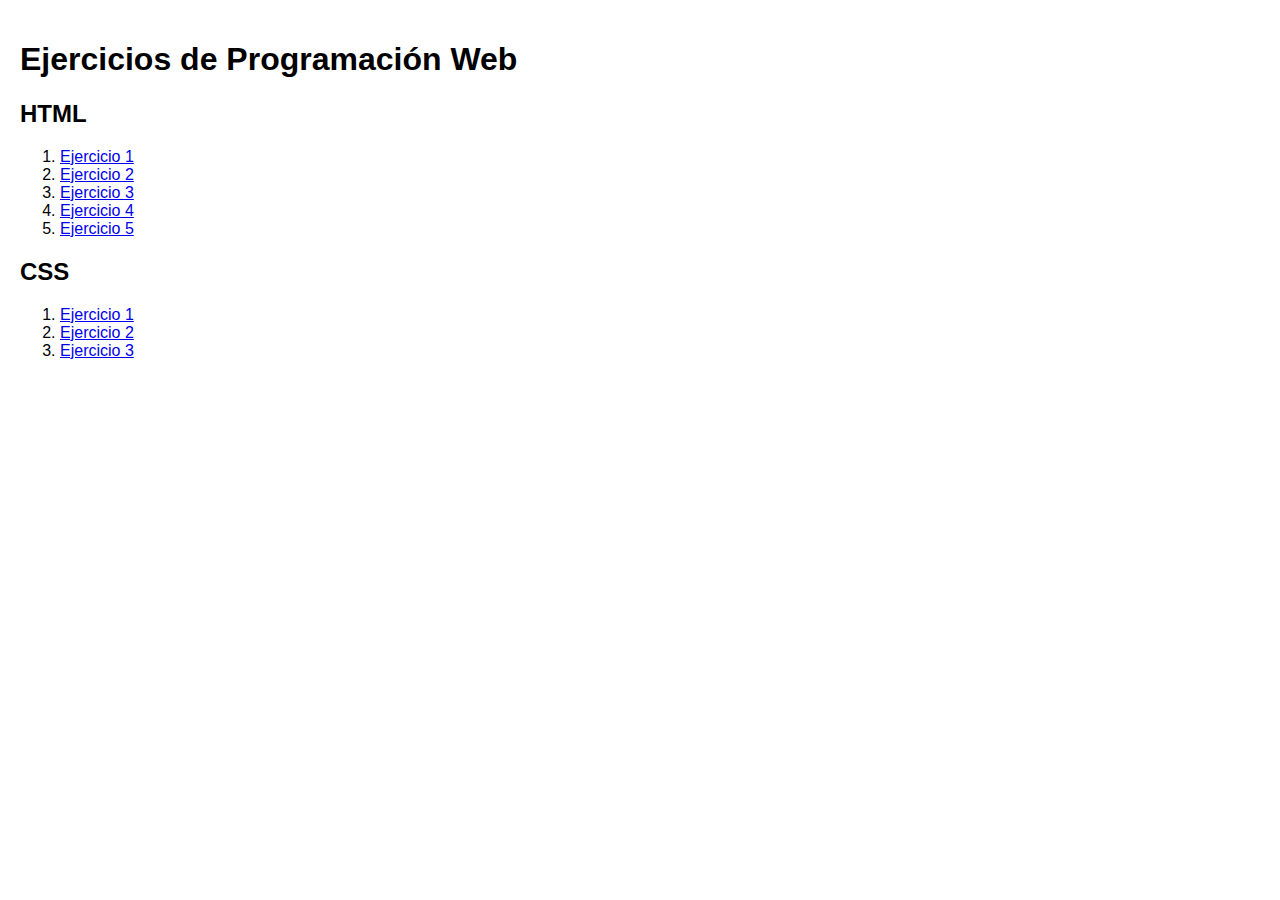
<file: index.html>
<!DOCTYPE html>
<html lang="en">

<head>
    <meta charset="UTF-8">
    <meta name="viewport" content="width=device-width, initial-scale=1.0">
    <title>Home</title>
    <style>
        body {
            font-family: Arial, sans-serif;
            margin: 0;
            padding: 20px;
        }
    </style>
</head>

<body>
    <h1>Ejercicios de Programación Web</h1>

    <h2>HTML</h2>
    <ol>
        <li><a href="/HTML/ej01/index.html">Ejercicio 1</a></li>
        <li><a href="/HTML/ej02/index.html">Ejercicio 2</a></li>
        <li><a href="/HTML/ej03/index.html">Ejercicio 3</a></li>
        <li><a href="/HTML/ej04/index.html">Ejercicio 4</a></li>
        <li><a href="/HTML/ej05/index.html">Ejercicio 5</a></li>
    </ol>

    <h2>CSS</h2>
    <ol>
        <li><a href="/CSS/ej01/index.html">Ejercicio 1</a></li>
        <li><a href="/CSS/ej02/index.html">Ejercicio 2</a></li>
        <li><a href="/CSS/ej03/index.html">Ejercicio 3</a></li>
    </ol>
</body>

</html>
</file>
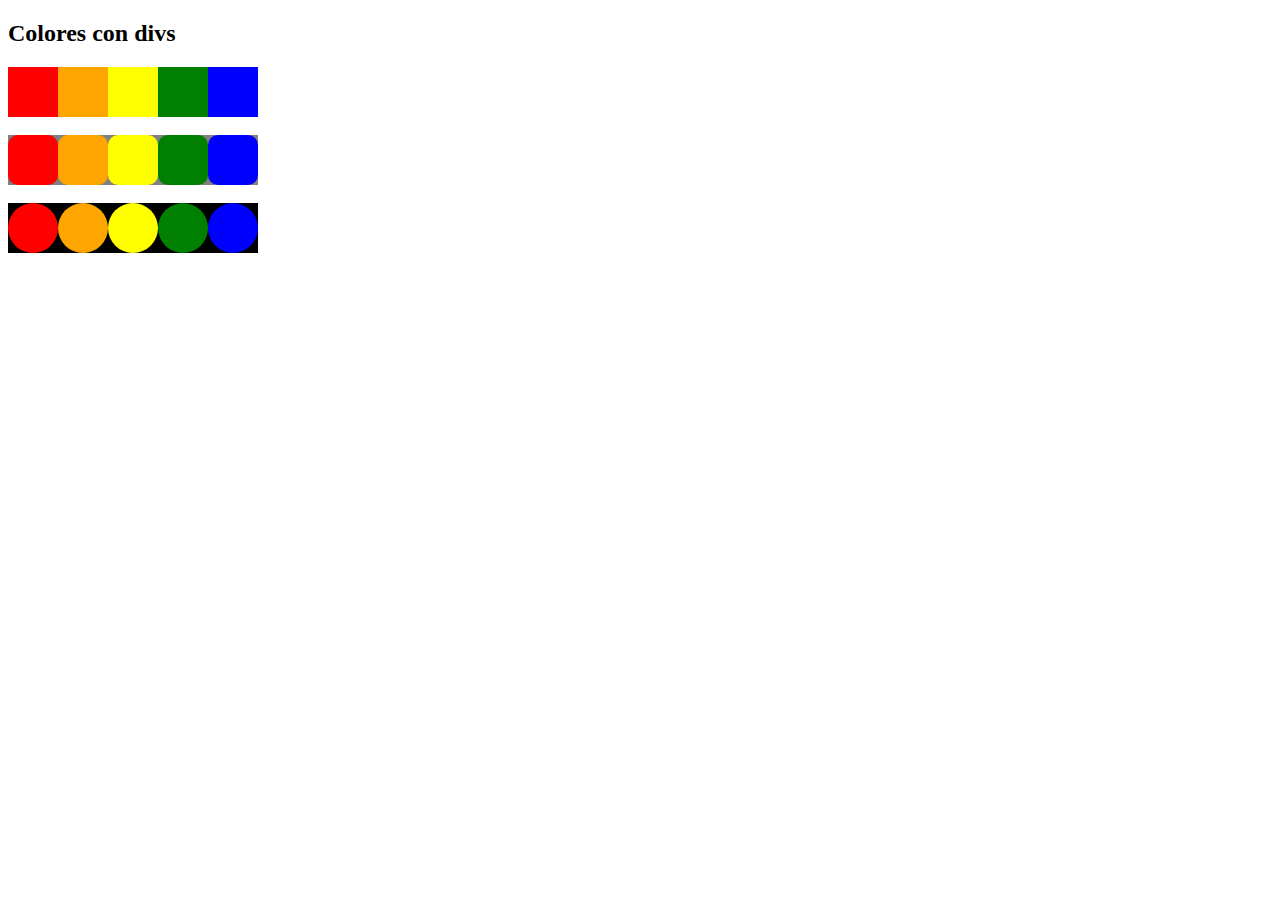
<file: CSS/ej01/index.html>
<!DOCTYPE html>
<html lang="en">

<head>
    <meta charset="UTF-8">
    <meta name="viewport" content="width=device-width, initial-scale=1.0">
    <title>CSS-E1</title>
    <link rel="stylesheet" href="style.css">
</head>

<body>
    <h2>Colores con divs</h2>
    <div id="container1">
        <div id="red"></div>
        <div id="orange"></div>
        <div id="yellow"></div>
        <div id="green"></div>
        <div id="blue"></div>
    </div><br>
    <div id="container2">
        <div id="red" class="rec"></div>
        <div id="orange" class="rec"></div>
        <div id="yellow" class="rec"></div>
        <div id="green" class="rec"></div>
        <div id="blue" class="rec"></div>
    </div><br>
    <div id="container3">
        <div id="red" class="cir"></div>
        <div id="orange" class="cir"></div>
        <div id="yellow" class="cir"></div>
        <div id="green" class="cir"></div>
        <div id="blue" class="cir"></div>
    </div>
</body>

</html>
</file>
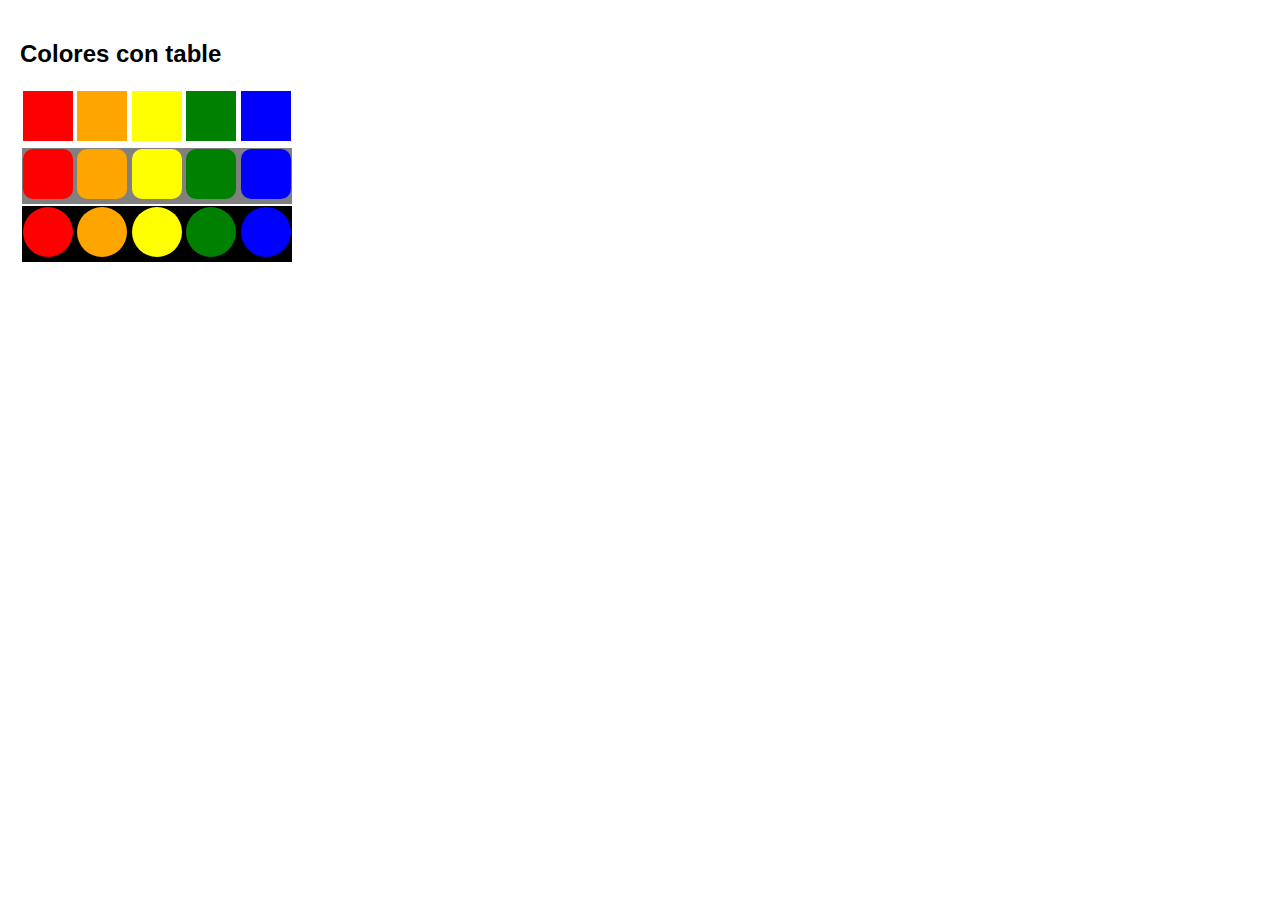
<file: CSS/ej02/index.html>
<!DOCTYPE html>
<html lang="en">

<head>
    <meta charset="UTF-8">
    <meta name="viewport" content="width=device-width, initial-scale=1.0">
    <title>CSS-E2</title>
    <link rel="stylesheet" href="style.css">
</head>

<body>
    <h2>Colores con table</h2>
    <table>
        <tr id="primeraFila">
            <td>
                <div id="red"></div>
                <div id="orange"></div>
                <div id="yellow"></div>
                <div id="green"></div>
                <div id="blue"></div>
            </td>
        </tr>
        <tr id="segundaFila">
            <td>
                <div id="red" class="rec"></div>
                <div id="orange" class="rec"></div>
                <div id="yellow" class="rec"></div>
                <div id="green" class="rec"></div>
                <div id="blue" class="rec"></div>
            </td>
        </tr>
        <tr id="terceraFila">
            <td>
                <div id="red" class="cir"></div>
                <div id="orange" class="cir"></div>
                <div id="yellow" class="cir"></div>
                <div id="green" class="cir"></div>
                <div id="blue" class="cir"></div>
            </td>
        </tr>
    </table>
</body>

</html>
</file>
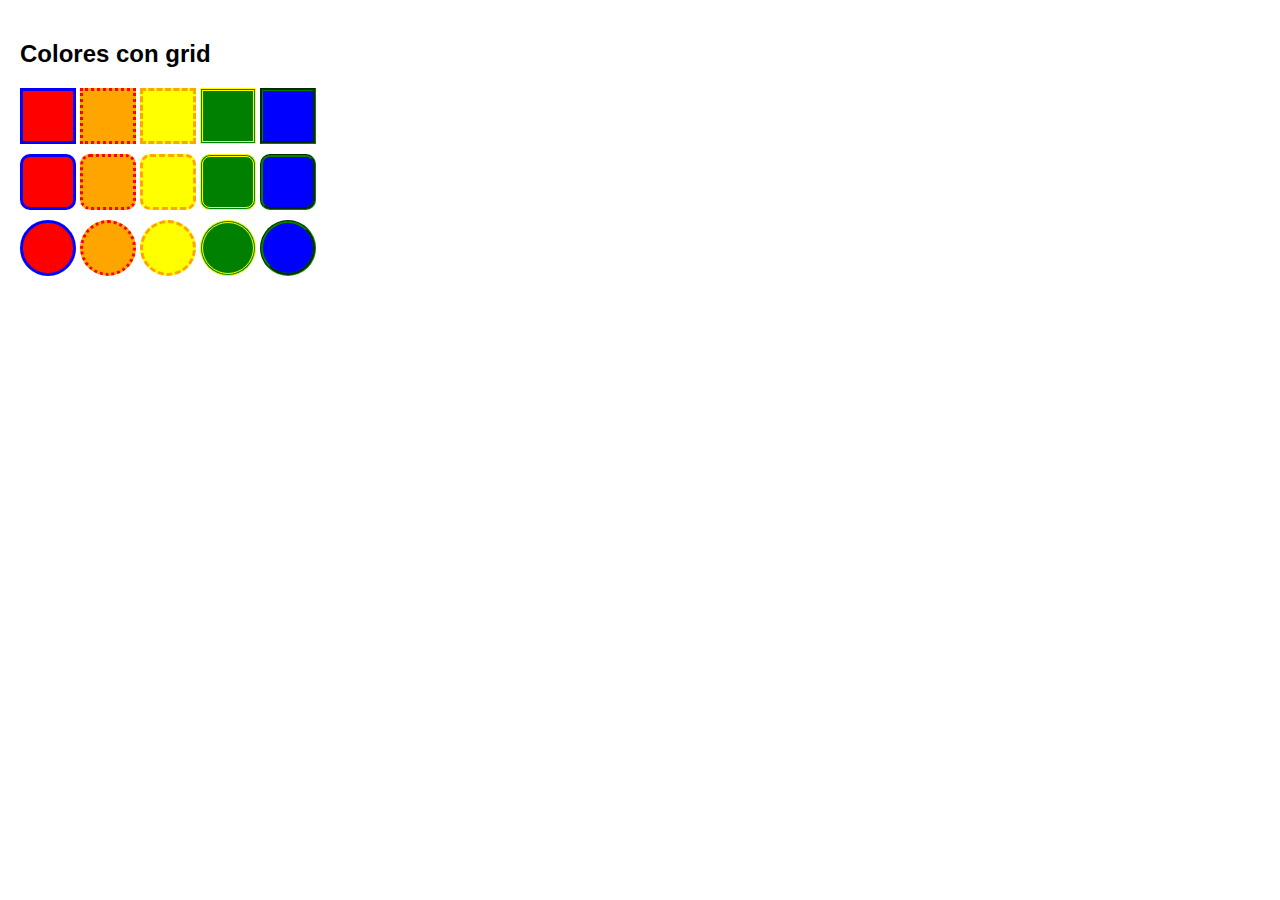
<file: CSS/ej03/index.html>
<!DOCTYPE html>
<html lang="en">

<head>
    <meta charset="UTF-8">
    <meta name="viewport" content="width=device-width, initial-scale=1.0">
    <title>CSS-E3</title>
    <link rel="stylesheet" href="style.css">
</head>

<body>
    <h2>Colores con grid</h2>

    <div class="grid-container">
        <div class="grid-item" id="red"></div>
        <div class="grid-item" id="orange"></div>
        <div class="grid-item" id="yellow"></div>
        <div class="grid-item" id="green"></div>
        <div class="grid-item" id="blue"></div>
        <div class="grid-item rec" id="red"></div>
        <div class="grid-item rec" id="orange"></div>
        <div class="grid-item rec" id="yellow"></div>
        <div class="grid-item rec" id="green"></div>
        <div class="grid-item rec" id="blue"></div>
        <div class="grid-item cir" id="red"></div>
        <div class="grid-item cir" id="orange"></div>
        <div class="grid-item cir" id="yellow"></div>
        <div class="grid-item cir" id="green"></div>
        <div class="grid-item cir" id="blue"></div>
    </div>
</body>

</html>
</file>
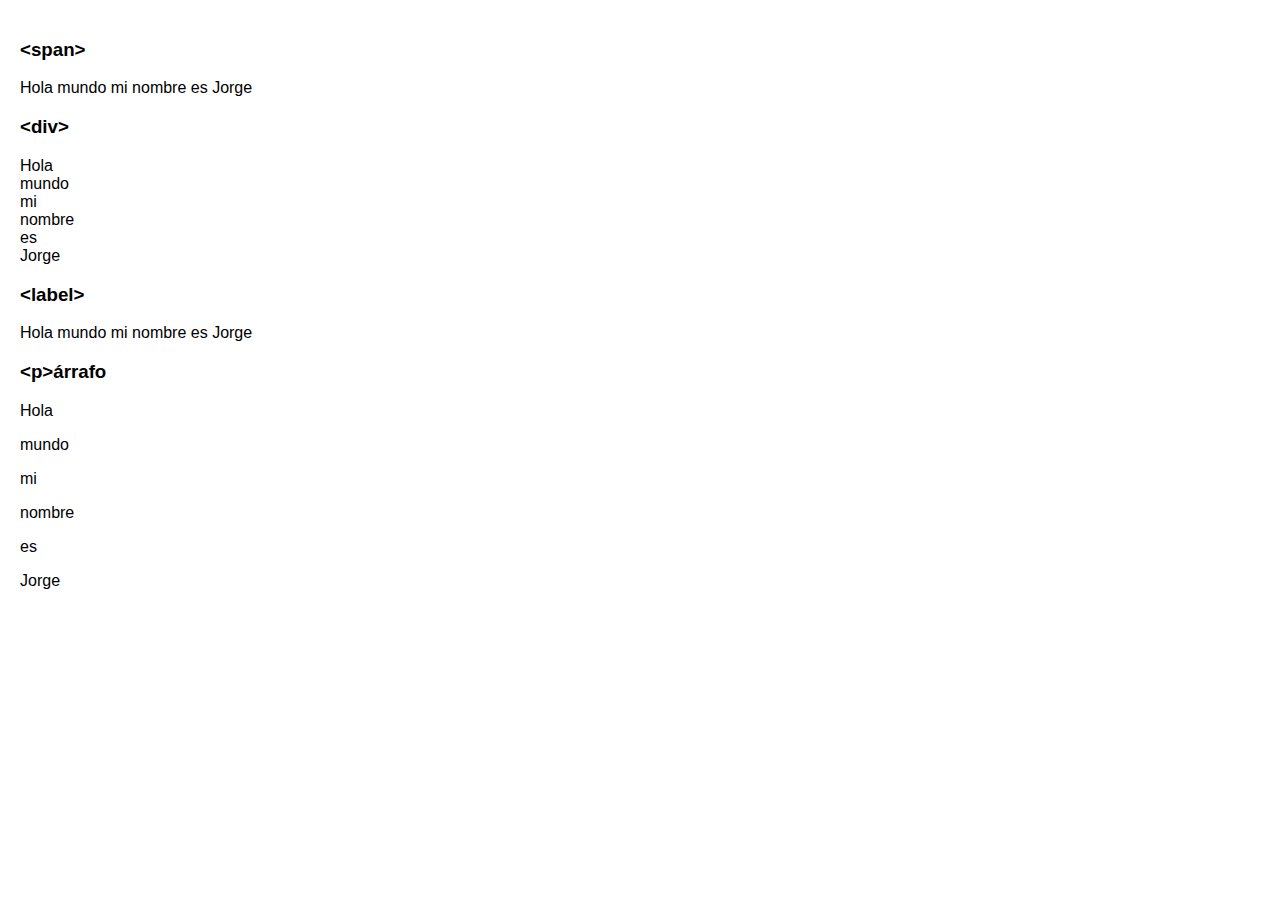
<file: HTML/ej02/index.html>
<!DOCTYPE html>
<html lang="en">

<head>
    <meta charset="UTF-8">
    <meta name="viewport" content="width=device-width, initial-scale=1.0">
    <title>HTML-E2</title>
    <style>
        body {
            font-family: Arial, sans-serif;
            margin: 0;
            padding: 20px;
        }
    </style>
</head>

<body>
    <h3>&lt;span&gt;</h3>
    <span>Hola</span>
    <span>mundo</span>
    <span>mi</span>
    <span>nombre</span>
    <span>es</span>
    <span>Jorge</span>
    
    <h3>&lt;div&gt;</h3>
    <div>Hola</div>
    <div>mundo</div>
    <div>mi</div>
    <div>nombre</div>
    <div>es</div>
    <div>Jorge</div>
    
    <h3>&lt;label&gt;</h3>
    <label>Hola</label>
    <label>mundo</label>
    <label>mi</label>
    <label>nombre</label>
    <label>es</label>
    <label>Jorge</label>

    <h3>&lt;p&gt;árrafo</h3>
    <p>Hola</p>
    <p>mundo</p>
    <p>mi</p>
    <p>nombre</p>
    <p>es</p>
    <p>Jorge</p>
</body>

</html>
</file>
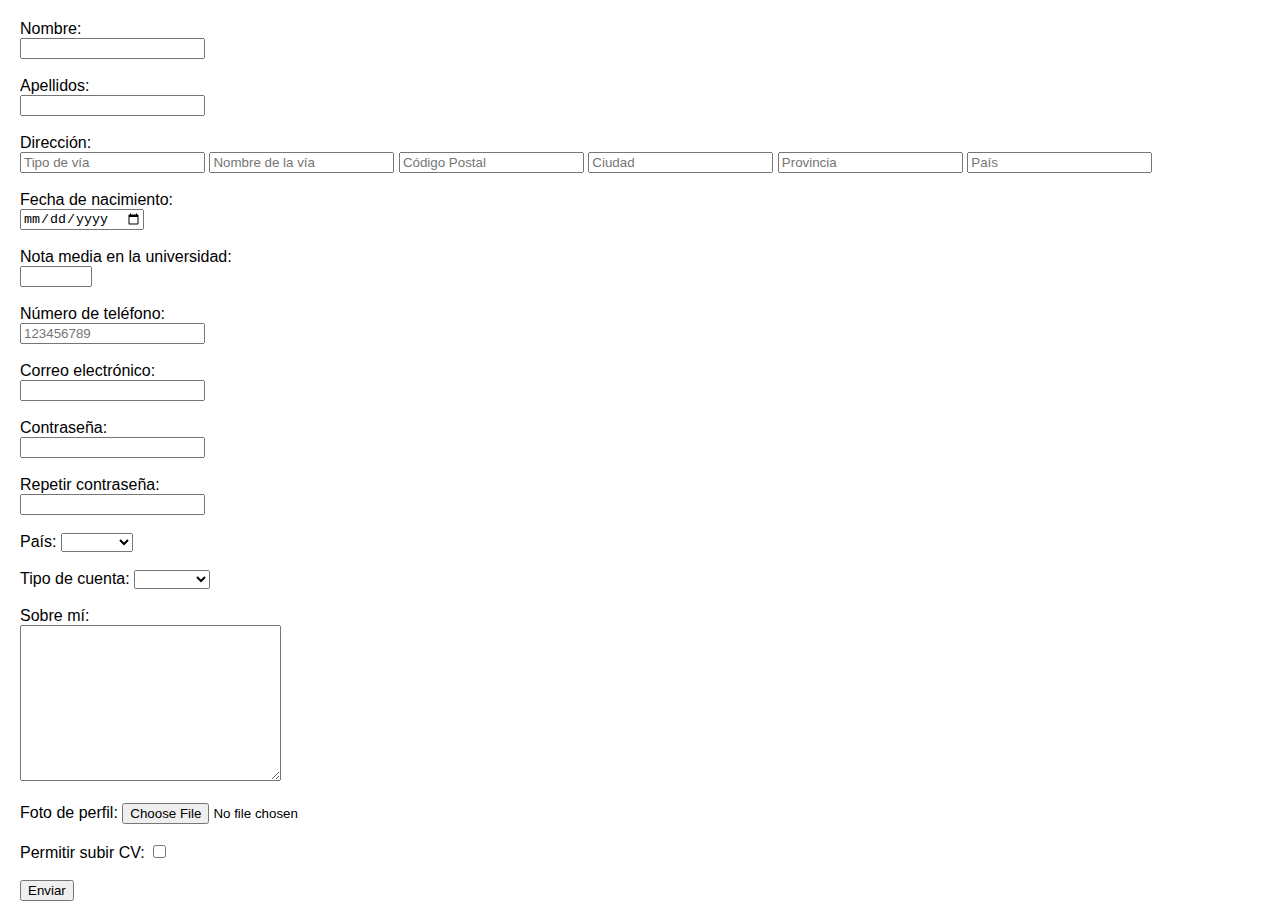
<file: HTML/ej03/index.html>
<!DOCTYPE html>
<html lang="en">

<head>
    <meta charset="UTF-8">
    <meta name="viewport" content="width=device-width, initial-scale=1.0">
    <title>HTML-E3</title>
    <style>
        body {
            font-family: Arial, sans-serif;
            margin: 0;
            padding: 20px;
        }
    </style>
</head>

<body>
    <form action="">
        <label for="name">Nombre:</label><br>
        <input type="text" id="name" name="name" required>
        <br><br>
        <label for="surname">Apellidos:</label><br>
        <input type="text" id="surname" name="surname" required>
        <br><br>
        <label for="address">Dirección:</label><br>
        <input type="text" id="vt" name="vt" placeholder="Tipo de vía" required>
        <input type="text" id="vn" name="vn" placeholder="Nombre de la vía" required>
        <input type="text" id="cp" name="cp" placeholder="Código Postal" required>
        <input type="text" id="city" name="city" placeholder="Ciudad" required>
        <input type="text" id="province" name="province" placeholder="Provincia" required>
        <input type="text" id="country" name="country" placeholder="País" required>
        <br><br>
        <label for="birth">Fecha de nacimiento:</label><br>
        <input type="date" id="birth" name="birth" required>
        <br><br>
        <label for="grade">Nota media en la universidad:</label><br>
        <input type="number" id="grade" name="grade" min="0" max="10" step="0.1" required>
        <br><br>
        <label for="phone">Número de teléfono:</label><br>
        <input type="tel" id="phone" name="phone" pattern="[0-9]{9}" placeholder="123456789" required>
        <br><br>
        <label for="email">Correo electrónico:</label><br>
        <input type="email" id="email" name="email" required>
        <br><br>
        <label for="password">Contraseña:</label><br>
        <input type="password" id="password" name="password" required>
        <br><br>
        <label for="repeatPassword">Repetir contraseña:</label><br>
        <input type="password" id="repeatPassword" name="repeatPassword" required>
        <br><br>
        <label for="country">País:</label>
        <select name="country" id="country" required>
            <option value="void"></option>
            <option value="spain">España</option>
            <option value="france">Francia</option>
            <option value="portugal">Portugal</option>
            <option value="andorra">Andorra</option>
        </select>
        <br><br>
        <label for="accountType">Tipo de cuenta:</label>
        <select name="accountType" id="accountType" required>
            <option value="void"></option>
            <option value="gratuita">Gratuita</option>
            <option value="basica">Básica</option>
            <option value="premium">Premium</option>
        </select>
        <br><br>
        <label for="aboutMe">Sobre mí:</label><br>
        <textarea name="aboutMe" id="aboutMe" cols="30" rows="10" required></textarea>
        <br><br>
        <label for="profilePicture">Foto de perfil:</label>
        <input type="file" id="profilePicture" name="profilePicture">
        <br><br>
        <label for="cv">Permitir subir CV:</label>
        <input type="checkbox" id="cv" name="cv">
        <br><br>
        <input type="submit" value="Enviar">
    </form>
</body>

</html>
</file>
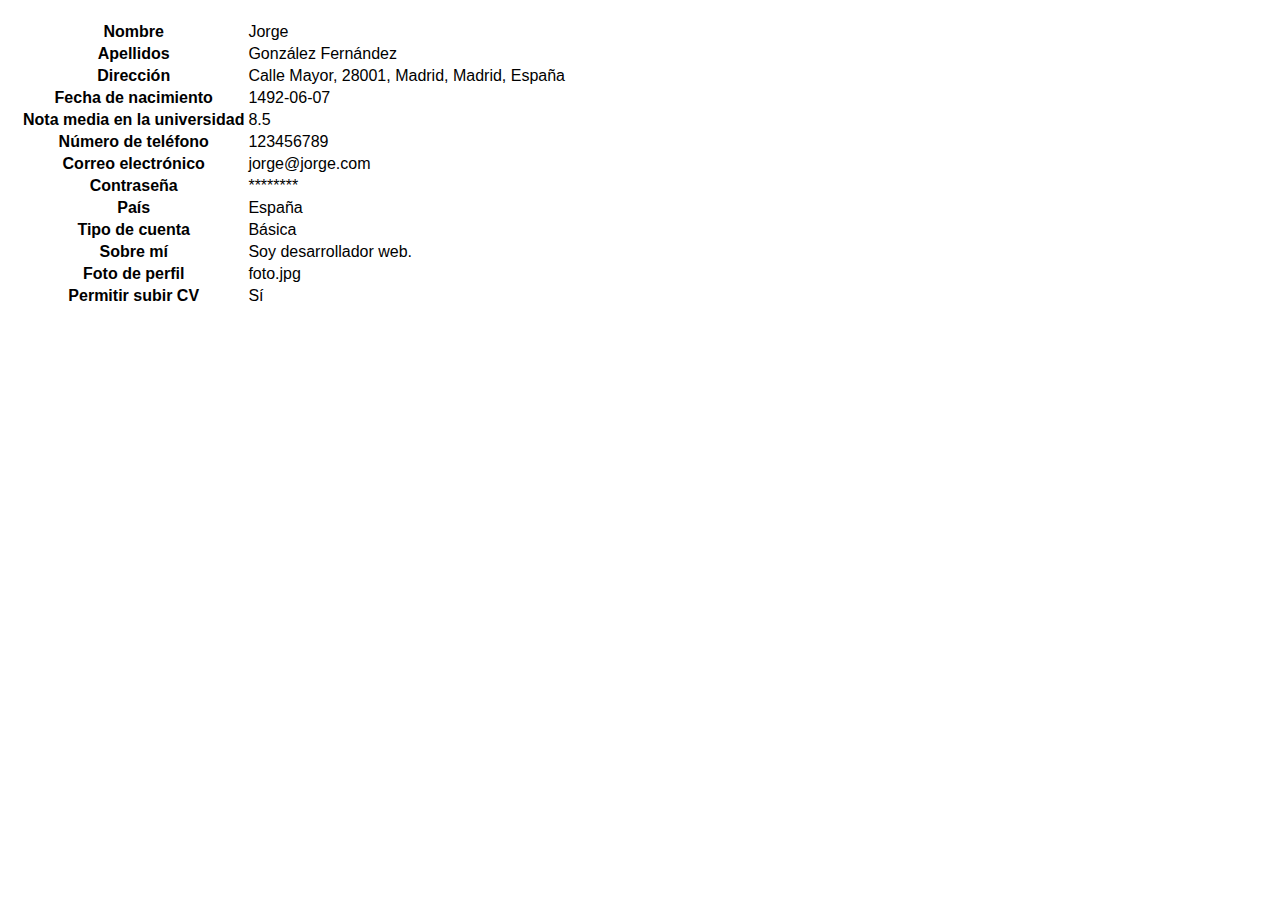
<file: HTML/ej04/index.html>
<!DOCTYPE html>
<html lang="en">

<head>
    <meta charset="UTF-8">
    <meta name="viewport" content="width=device-width, initial-scale=1.0">
    <title>HTML-E4</title>
    <style>
        body {
            font-family: Arial, sans-serif;
            margin: 0;
            padding: 20px;
        }
    </style>
</head>

<body>
    <table>
        <tr>
            <th>Nombre</th>
            <td>Jorge</td>
        </tr>
        <tr>
            <th>Apellidos</th>
            <td>González Fernández</td>
        </tr>
        <tr>
            <th>Dirección</th>
            <td>
                Calle Mayor, 28001, Madrid, Madrid, España
            </td>
        </tr>
        <tr>
            <th>Fecha de nacimiento</th>
            <td>1492-06-07</td>
        </tr>
        <tr>
            <th>Nota media en la universidad</th>
            <td>8.5</td>
        </tr>
        <tr>
            <th>Número de teléfono</th>
            <td>123456789</td>
        </tr>
        <tr>
            <th>Correo electrónico</th>
            <td>jorge@jorge.com</td>
        </tr>
        <tr>
            <th>Contraseña</th>
            <td>********</td>
        </tr>
        <tr>
            <th>País</th>
            <td>España</td>
        </tr>
        <tr>
            <th>Tipo de cuenta</th>
            <td>Básica</td>
        </tr>
        <tr>
            <th>Sobre mí</th>
            <td>Soy desarrollador web.</td>
        </tr>
        <tr>
            <th>Foto de perfil</th>
            <td>foto.jpg</td>
        </tr>
        <tr>
            <th>Permitir subir CV</th>
            <td>Sí</td>
        </tr>
    </table>
</body>

</html>
</file>
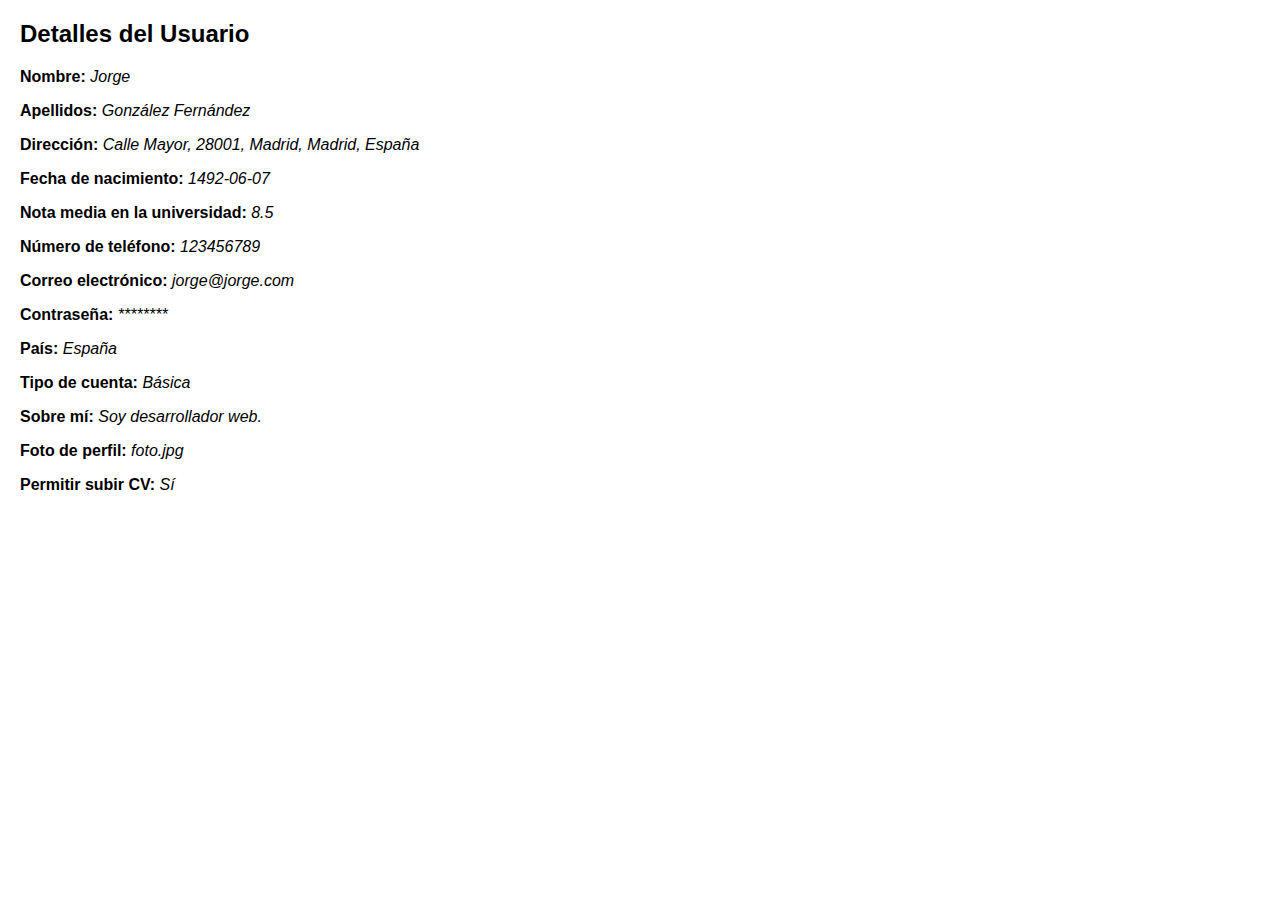
<file: HTML/ej05/index.html>
<head>
    <meta charset="UTF-8">
    <meta name="viewport" content="width=device-width, initial-scale=1.0">
    <title>HTML-E5</title>
    <style>
        body {
            font-family: Arial, sans-serif;
            margin: 0;
            padding: 20px;
        }
    </style>
</head>

<body>
    <h2>Detalles del Usuario</h2>
    <p><strong>Nombre:</strong> <em>Jorge</em></p>
    <p><strong>Apellidos:</strong> <em>González Fernández</em></p>
    <p><strong>Dirección:</strong> <em>Calle Mayor, 28001, Madrid, Madrid, España</em></p>
    <p><strong>Fecha de nacimiento:</strong> <em>1492-06-07</em></p>
    <p><strong>Nota media en la universidad:</strong> <em>8.5</em></p>
    <p><strong>Número de teléfono:</strong> <em>123456789</em></p>
    <p><strong>Correo electrónico:</strong> <em>jorge@jorge.com</em></p>
    <p><strong>Contraseña:</strong> <em>********</em></p>
    <p><strong>País:</strong> <em>España</em></p>
    <p><strong>Tipo de cuenta:</strong> <em>Básica</em></p>
    <p><strong>Sobre mí:</strong> <em>Soy desarrollador web.</em></p>
    <p><strong>Foto de perfil:</strong> <em>foto.jpg</em></p>
    <p><strong>Permitir subir CV:</strong> <em>Sí</em></p>
</body>

</html>
</file>
<file: CSS/ej01/style.css>
div {
    height: 50px;
    width: 50px;
    display: inline-block;
    cursor: pointer;
}

#container1, #container2, #container3 {
    height: auto;
    width: 250px;
    display: flex;
    justify-content: space-between;
}

#container1 {
    background-color: white;
}

#container2 {
    background-color: gray;
}

#container3 {
    background-color: black;
}

#red {
    background-color: red;
}

#orange {
    background-color: orange;
}

#yellow {
    background-color: yellow;
}

#green {
    background-color: green;
}

#blue {
    background-color: blue;
}

.rec {
    border-radius: 10px;
}

.cir {
    border-radius: 50%;
}
</file>
<file: CSS/ej02/style.css>
body {
    font-family: Arial, sans-serif;
    margin: 0;
    padding: 20px;
}

div {
    height: 50px;
    width: 50px;
    display: inline-block;
    cursor: pointer;
}

#primeraFila {
    background-color: white;
}

#segundaFila {
    background-color: gray;
}

#terceraFila {
    background-color: black;
}

#red {
    background-color: red;
}

#orange {
    background-color: orange;
}

#yellow {
    background-color: yellow;
}

#green {
    background-color: green;
}

#blue {
    background-color: blue;
}

.rec {
    border-radius: 10px;
}

.cir {
    border-radius: 50%;
}
</file>
<file: CSS/ej03/style.css>
body {
    font-family: Arial, sans-serif;
    margin: 0;
    padding: 20px;
}

.grid-container {
    display: grid;
    grid-template-columns: repeat(5, 50px);
    grid-gap: 10px;
}

.grid-item {
    height: 50px;
    width: 50px;
    cursor: pointer;
    border: 3px solid;
}

#red {
    background-color: red;
}

#orange {
    background-color: orange;
}

#yellow {
    background-color: yellow;
}

#green {
    background-color: green;
}

#blue {
    background-color: blue;
}

.rec {
    border-radius: 10px;
}

.cir {
    border-radius: 50%;
}

.grid-container> :nth-child(1),
.grid-container> :nth-child(6),
.grid-container> :nth-child(11) {
    border-color: blue;
    border-style: solid;
}

.grid-container> :nth-child(2),
.grid-container> :nth-child(7),
.grid-container> :nth-child(12) {
    border-color: red;
    border-style: dotted;
}

.grid-container> :nth-child(3),
.grid-container> :nth-child(8),
.grid-container> :nth-child(13) {
    border-color: orange;
    border-style: dashed;
}

.grid-container> :nth-child(4),
.grid-container> :nth-child(9),
.grid-container> :nth-child(14) {
    border-color: yellow;
    border-style: double;
}

.grid-container> :nth-child(5),
.grid-container> :nth-child(10),
.grid-container> :nth-child(15) {
    border-color: green;
    border-style: groove;
}
</file>
